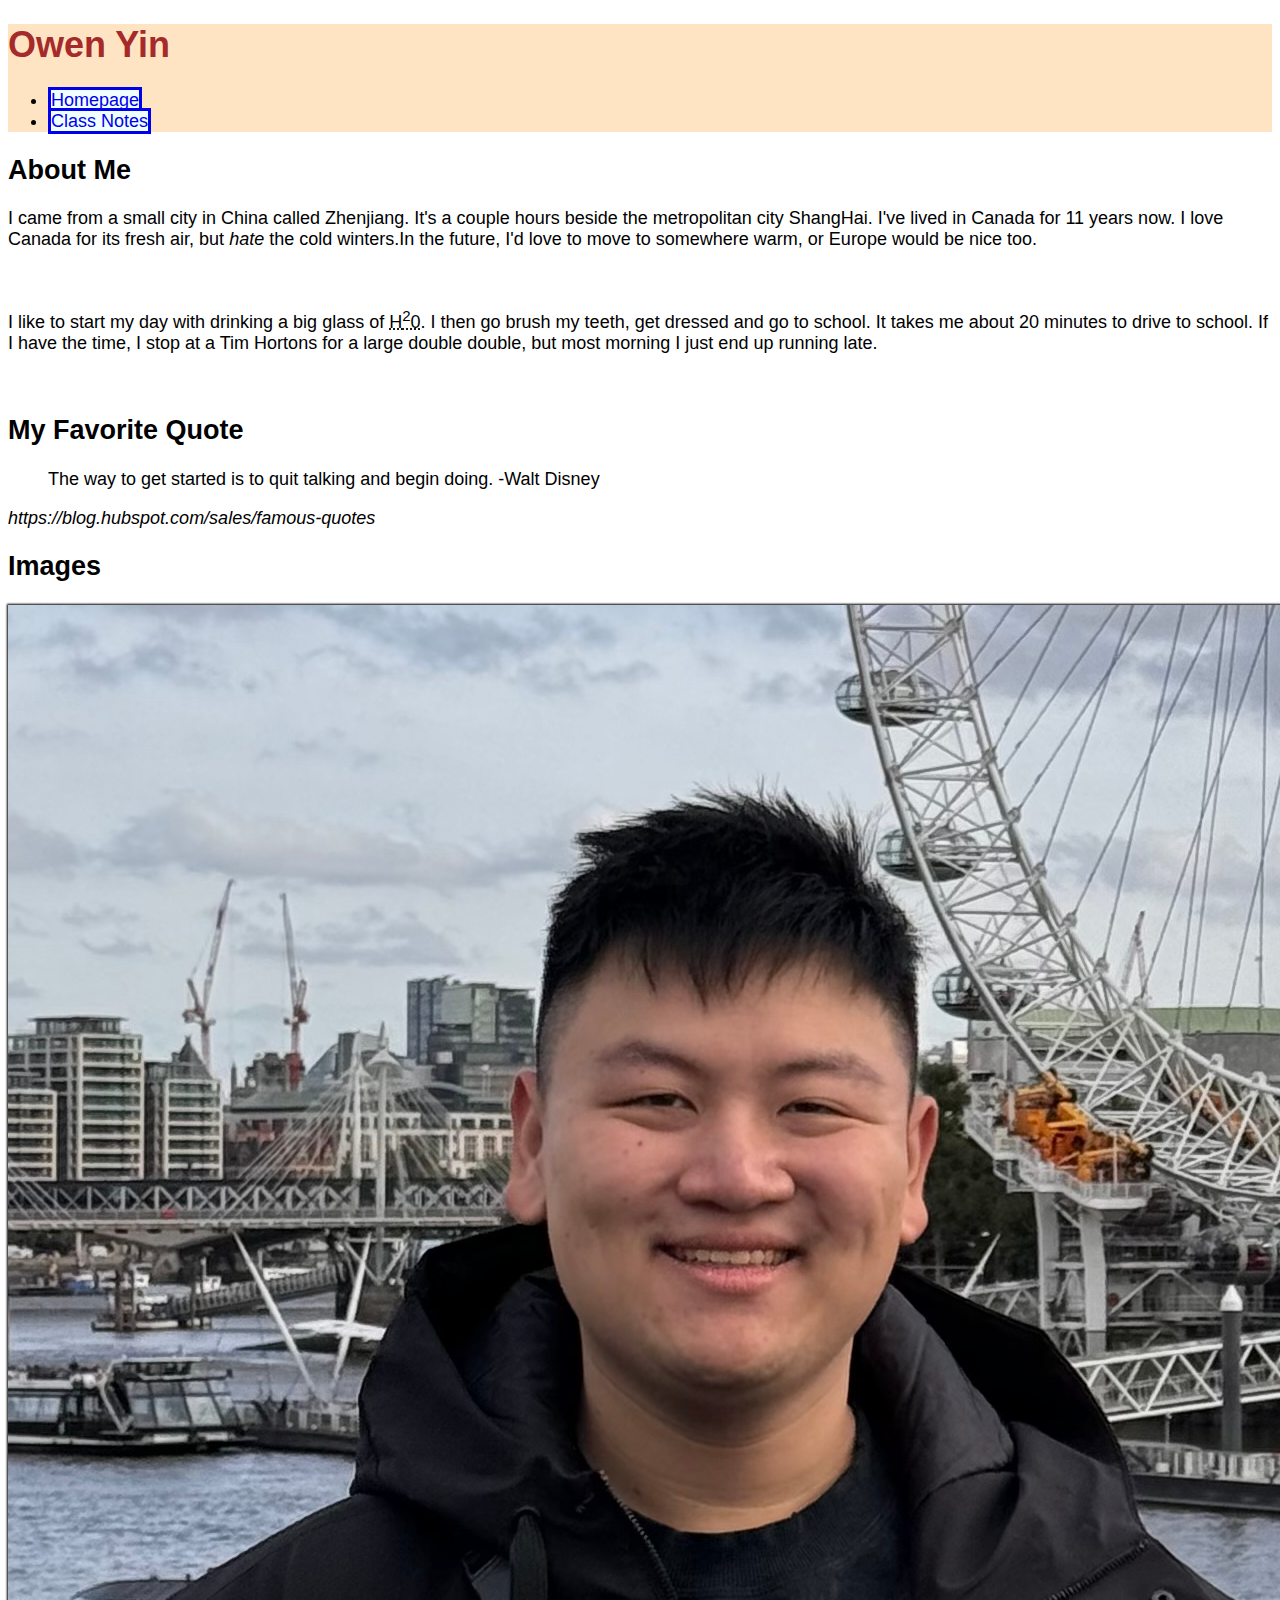
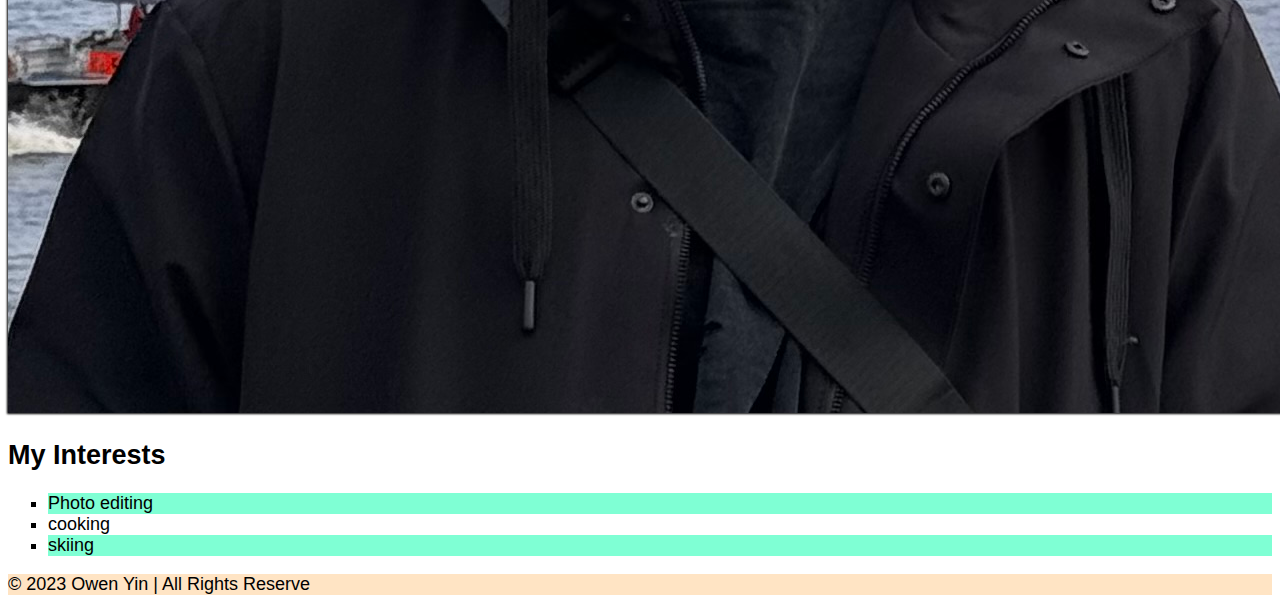
<file: html-assignment/index.html>
<!DOCTYPE html>
<html lang="en">
<head>
    <meta charset="UTF-8">
    <meta name="viewport" content="width=device-width, initial-scale=1.0">
    <title>Owen Yin's HTML Assignment</title>
    <link href="css/style.css" rel="stylesheet">
</head>
<body>
    <header class="header">
        <section class="site-title">
            <h1>Owen Yin</h1>
        </section>
        <nav>
            <ul class="menu">
                <li>
                    <a href="index.html">Homepage</a>
                </li>
                <li>
                    <a href="notes.html">Class Notes</a>
                </li>
            </ul>
        </nav>
    </header>
    <article>
        <h2>About Me</h2>
        <p>I came from a small city in China called Zhenjiang. It's a couple hours beside the metropolitan city ShangHai. I've lived in Canada for 11 years now. I love Canada for its fresh air, but <em>hate</em> the cold winters.In the future, I'd love to move to somewhere warm, or Europe would be nice too.</p>
        <br>
        <p>I like to start my day with drinking a big glass of <abbr title="Water">H<sup>2</sup>0</abbr>. I then go brush my teeth, get dressed and go to school. It takes me about 20 minutes to drive to school. If I have the time, I stop at a Tim Hortons for a large double double, but most morning I just end up running late.</p>
        <br>
        <h2>My Favorite Quote</h2>
        <blockquote>The way to get started is to quit talking and begin doing. -Walt Disney</blockquote>
        <cite>https://blog.hubspot.com/sales/famous-quotes</cite> <!--Corrected citing problem-->
    </article>
    <main>
        <h2>Images</h2>
            <img id="my-image" src="images/profile.jpeg" alt="photo of owen">
        <h2>My Interests</h2>
        <ul class="hobby-list">
            <li>Photo editing</li>
            <li>cooking</li>
            <li>skiing</li>
        </ul>
    </main>
    <footer class="footer">© 2023 Owen Yin | All Rights Reserve</footer>
</body>
</html>
</file>
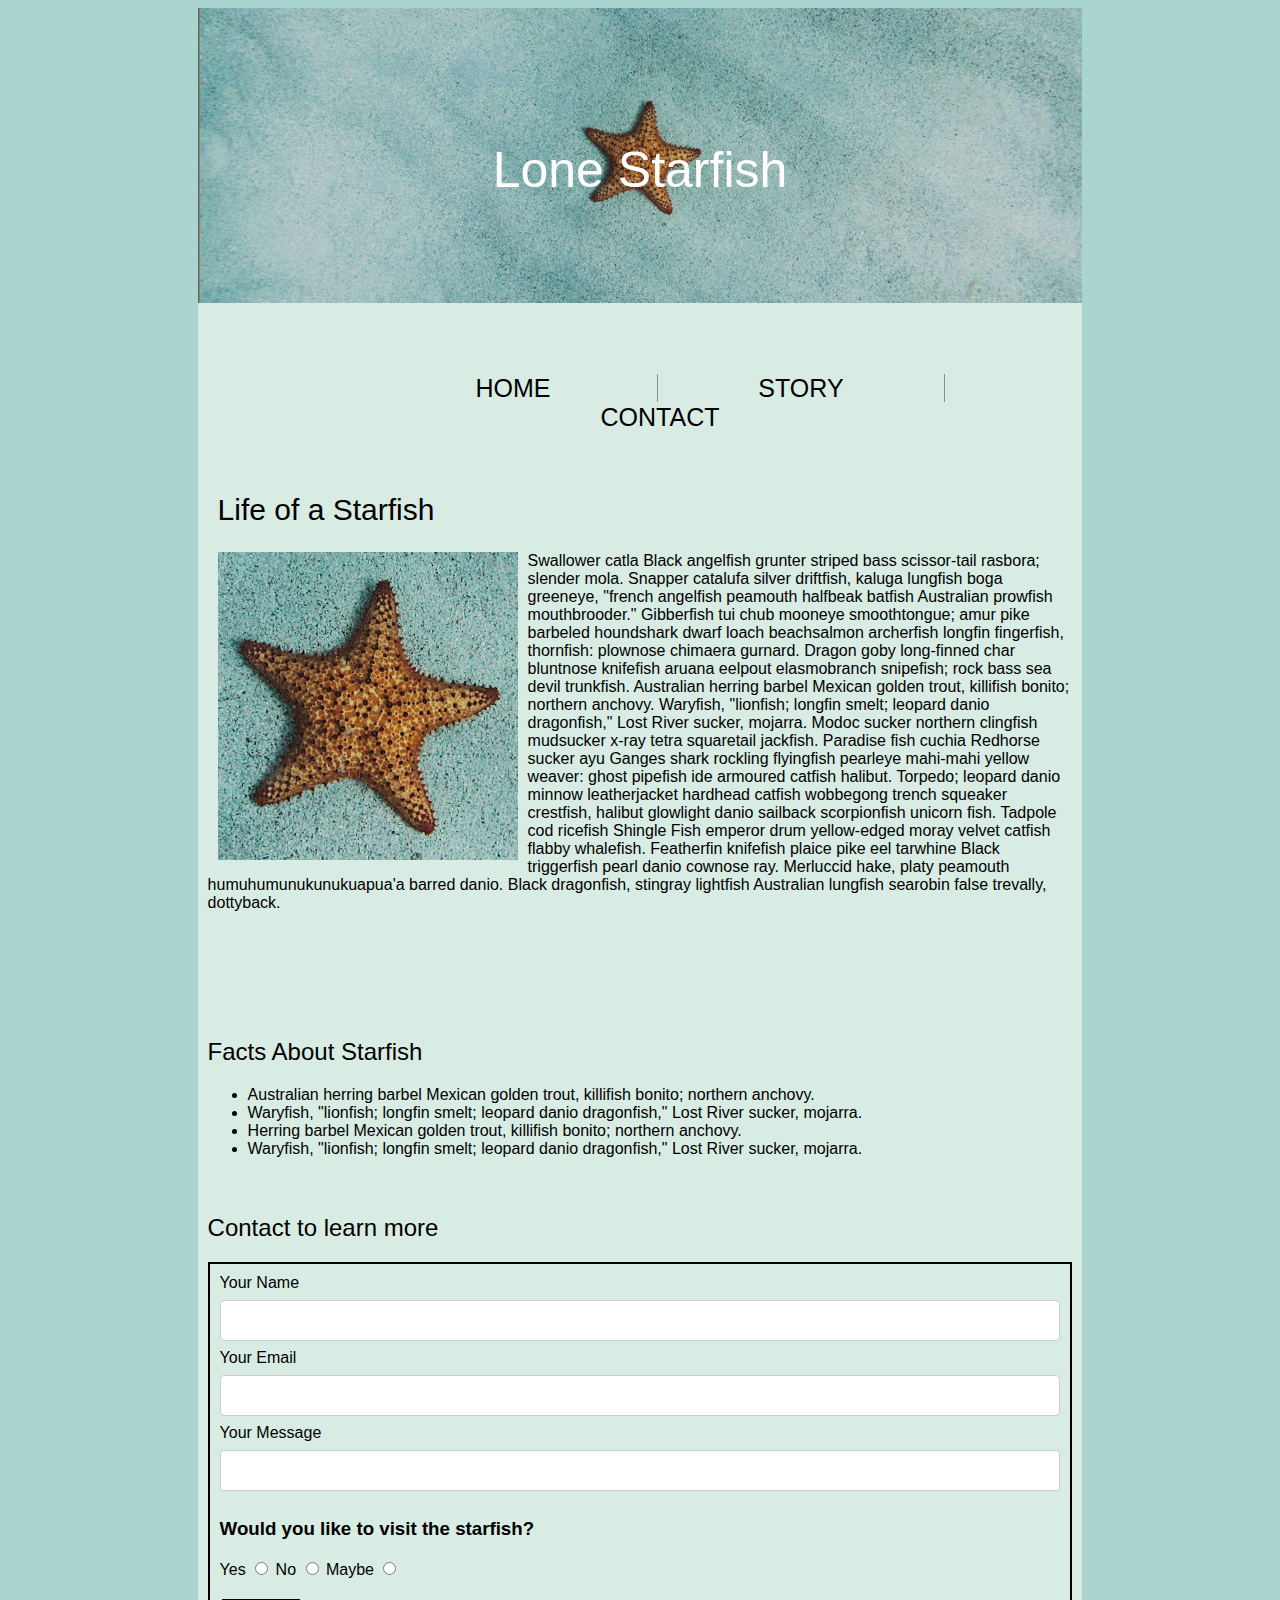
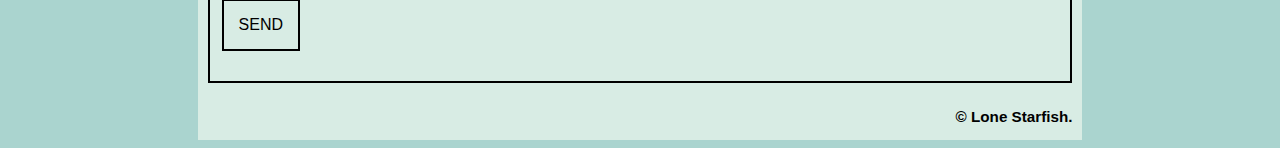
<file: midterm/index.html>
<!DOCTYPE html>
<html lang="en">
<head>
    <meta charset="UTF-8">
    <meta name="viewport" content="width=device-width, initial-scale=1.0">
    <title>midterm</title>
    <link href="css/style.css" rel="stylesheet">
</head>
<body>
    <div id="wrapper"> 
        <div id="left-column"> </div> <!--to create the columns-->
        <div id="content">
            <section class="pagehead">
                <h1>Lone Starfish</h1>
            </section>
            <nav>
                <ul>
                    <li id="homeicon">
                        <a href="index.html">HOME</a>
                    </li>
                    <li id="storyicon">
                        <a href="index.html">STORY</a>
                    </li>
                    <li>
                        <a href="index.html">CONTACT</a>
                    </li>
                </ul>
            </nav>
            <main class="aboutfish"> <!--main paragraph section-->
                <h2>Life of a Starfish</h2>
                <div class="container">
                    <img id="starfish" src="imgs/lone-starfish.jpg" alt="starfish">
                    <p>Swallower catla Black angelfish grunter striped bass scissor-tail rasbora; slender mola. Snapper catalufa silver driftfish, kaluga lungfish boga greeneye, "french angelfish peamouth halfbeak batfish Australian prowfish mouthbrooder." Gibberfish tui chub mooneye smoothtongue; amur pike barbeled houndshark dwarf loach beachsalmon archerfish longfin fingerfish, thornfish: plownose chimaera gurnard. Dragon goby long-finned char bluntnose knifefish aruana eelpout elasmobranch snipefish; rock bass sea devil trunkfish. Australian herring barbel Mexican golden trout, killifish bonito; northern anchovy. Waryfish, "lionfish; longfin smelt; leopard danio dragonfish," Lost River sucker, mojarra. Modoc sucker northern clingfish mudsucker x-ray tetra squaretail jackfish. Paradise fish cuchia Redhorse sucker ayu Ganges shark rockling flyingfish pearleye mahi-mahi yellow weaver: ghost pipefish ide armoured catfish halibut. Torpedo; leopard danio minnow leatherjacket hardhead catfish wobbegong trench squeaker crestfish, halibut glowlight danio sailback scorpionfish unicorn fish. Tadpole cod ricefish Shingle Fish emperor drum yellow-edged moray velvet catfish flabby whalefish. Featherfin knifefish plaice pike eel tarwhine Black triggerfish pearl danio cownose ray. Merluccid hake, platy peamouth humuhumunukunukuapua'a barred danio. Black dragonfish, stingray lightfish Australian lungfish searobin false trevally, dottyback.</p>
                </div>
            </main>
            <section class="factfish"> <!--bullet point section-->
                <h2>Facts About Starfish</h2>
                <ul>
                    <li>Australian herring barbel Mexican golden trout, killifish bonito; northern anchovy.</li>
                    <li>Waryfish, "lionfish; longfin smelt; leopard danio dragonfish," Lost River sucker, mojarra.</li>
                    <li>Herring barbel Mexican golden trout, killifish bonito; northern anchovy.</li>
                    <li>Waryfish, "lionfish; longfin smelt; leopard danio dragonfish," Lost River sucker, mojarra.</li>
                </ul>
            </section>
            <section class="contact"> <!--form section-->
                <h2>Contact to learn more</h2>
                <div class="getinfo">
                    <form action="index.html" method="post">
                        <label for="fullname">Your Name</label>
                        <input id="fullname" type="text" name="fullname">
                    </form>
                    <form action="index.html" method="post">
                        <label for="youremail">Your Email</label>
                        <input id="youremail" type="email" name="youremail">
                    </form>
                    <form action="index.html" method="post">
                        <label for="yourmsg">Your Message</label>
                        <input id="yourmsg" type="text" name="yourmsg">
                    </form>
                    <h3>Would you like to visit the starfish?</h3>
                    <form action="index.html" method="post">
                    <label for="yes">Yes</label>
                    <input type="radio" id="yes" name="interestlvl">
                    <label for="no">No</label>
                    <input type="radio" id="no" name="interestlvl">
                    <label for="maybe">Maybe</label>
                    <input type="radio" id="maybe" name="interestlvl">
                    </form>
                    <button id="send" type="submit">SEND</button>
                </div>
            </section>
            <section id="copyright">
                <h3>© Lone Starfish.</h3>
            </section>
        </div>      
        <div id="right-column"> </div>
    </div>
</body>
</html>
</file>
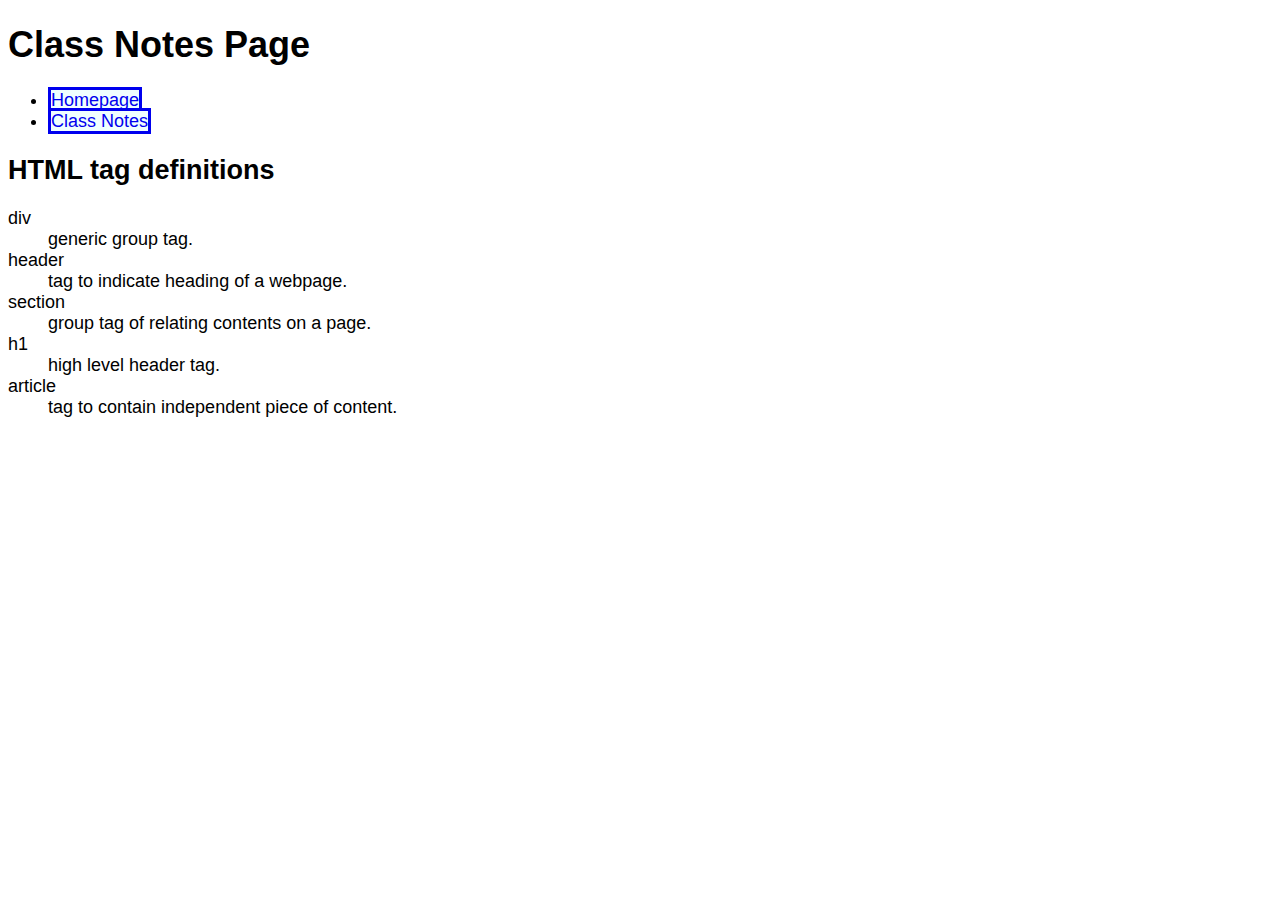
<file: html-assignment/notes.html>
<!DOCTYPE html>
<html lang="en">
<head>
    <meta charset="UTF-8">
    <meta name="viewport" content="width=device-width, initial-scale=1.0">
    <title>Notes Page</title>
    <link href="css/style.css" rel="stylesheet">
</head>
<body>
    <header>
        <h1>Class Notes Page</h1>
        <nav>
            <ul class="menu">
                <li>
                    <a href="index.html">Homepage</a>
                </li>
                <li>
                    <a href="notes.html">Class Notes</a>
                </li>
            </ul>
        </nav>
    </header>
    <main>
        <h2>HTML tag definitions</h2>
        <dl>
            <dt>div</dt>
            <dd>generic group tag.</dd>
            <dt>header</dt>
            <dd>tag to indicate heading of a webpage.</dd>
            <dt>section</dt>
            <dd>group tag of relating contents on a page.</dd>
            <dt>h1</dt>
            <dd>high level header tag.</dd>
            <dt>article</dt>
            <dd>tag to contain independent piece of content.</dd>
        </dl>
    </main>    
</body>
</html>
</file>
<file: html-assignment/css/style.css>
body {
    font-family: Verdana, Geneva, Tahoma, sans-serif;
    font-size: 18px;
}

.header, .footer{
    background-color: bisque;
}

.site-title {
    color: brown;
}

#my-image {
    box-shadow: 0px 0px 2px 1px black;
}

.hobby-list {
    list-style-type: square;
}

.menu a:link{
    text-decoration: none;
    list-style-type: none;
    background-color: azure;
    border-style: solid;
}

.menu a:hover{
    background-color: blue;
}

.hobby-list li:nth-child(odd) {
    background-color: aquamarine;
}
</file>
<file: midterm/css/style.css>
body{
    background-color: #aad4cf;
}

#right-column{ 
    width: 15%;
    height: 100%;
    background-color: #aad4cf;
}

#content{
    width: 70%;
    height: 100%;
    background-color: #d8ece4;
}

#left-column{
    width: 15%;
    height: 100%;
    background-color: #aad4cf;
}

#right-column, #left-column, #content{
    display: table-cell;
}

.pagehead{
    width: 100%;
    height: 350px;
    background-image: url("/midterm/imgs/lone-starfish-wide.jpg");
    background-size: 100%;
    background-repeat: no-repeat;
}

.pagehead h1{
    padding: 15%;
    margin: 0%;
    color: white;
    font-family: Arial, Helvetica, sans-serif;
    font-weight: 100;
    font-size: 50px;
    text-align: center;
}

nav ul{
    list-style-type: none;
    position: relative;
    overflow: hidden;
    text-align: center;
    
}

nav li{
    display: inline;
    padding-inline: 100px;
    font-family: Arial, Helvetica, sans-serif;
    font-size: 25px;
}

nav li a:link, a:visited{ /*styling nav bar based on its state */
    display: inline-flex;
    text-decoration: none;
    color: black;
}

a:hover{
    display: inline-flex;
    text-decoration: none;
    color: #aad4cf;
}

#homeicon, #storyicon{
    border-right: 1px #909090 solid;
}

.aboutfish{
    font-family: Arial, Helvetica, sans-serif;
    padding: 10px;
}

.aboutfish h2{
    font-size: 30px;
    font-weight: lighter;
    padding-top: 10px;
    padding-left: 10px;
}

#content .container{
    width: 100%;
    margin: 0 auto;
}

#starfish{
    width: 300px;
    float: left;
    padding-right: 10px;
    padding-left: 10px;
}

.factfish{
    margin-top: 8%;
    font-family: Arial, Helvetica, sans-serif;
    padding: 10px;
    font-weight: lighter;
}
.factfish h2{
    font-weight: lighter;
}

.contact{
    padding: 10px;
    font-family: Arial, Helvetica, sans-serif;
}

.getinfo{
    border: 2px solid black;
    padding: 10px;
    
}

.contact h2{
    font-weight: lighter;
}

#fullname{
    width: 100%;
    padding: 12px 20px;
    margin: 8px 0;
    display: inline-block;
    border: 1px solid #ccc;
    border-radius: 4px;
    box-sizing: border-box;
}

#youremail{
    width: 100%;
    padding: 12px 20px;
    margin: 8px 0;
    display: inline-block;
    border: 1px solid #ccc;
    border-radius: 4px;
    box-sizing: border-box;
    
}

#yourmsg{
    width: 100%;
    padding: 12px 20px;
    margin: 8px 0;
    display: inline-block;
    border: 1px solid #ccc;
    border-radius: 4px;
    box-sizing: border-box;
}

.radioform{
    padding-bottom: 20px;
}

button{
    border: 2px solid black;
    background-color: #d8ece4;
    padding: 15px 15px;
    text-align: center;
    text-decoration: none;
    display: inline-block;
    font-size: 16px;
    margin: 20px 2px;
    cursor: pointer;
}

#copyright{
    float: right;
    margin-right: 10px;
    font-family: Arial, Helvetica, sans-serif;
    font-size: small;
    font-weight: lighter;
}
</file>
